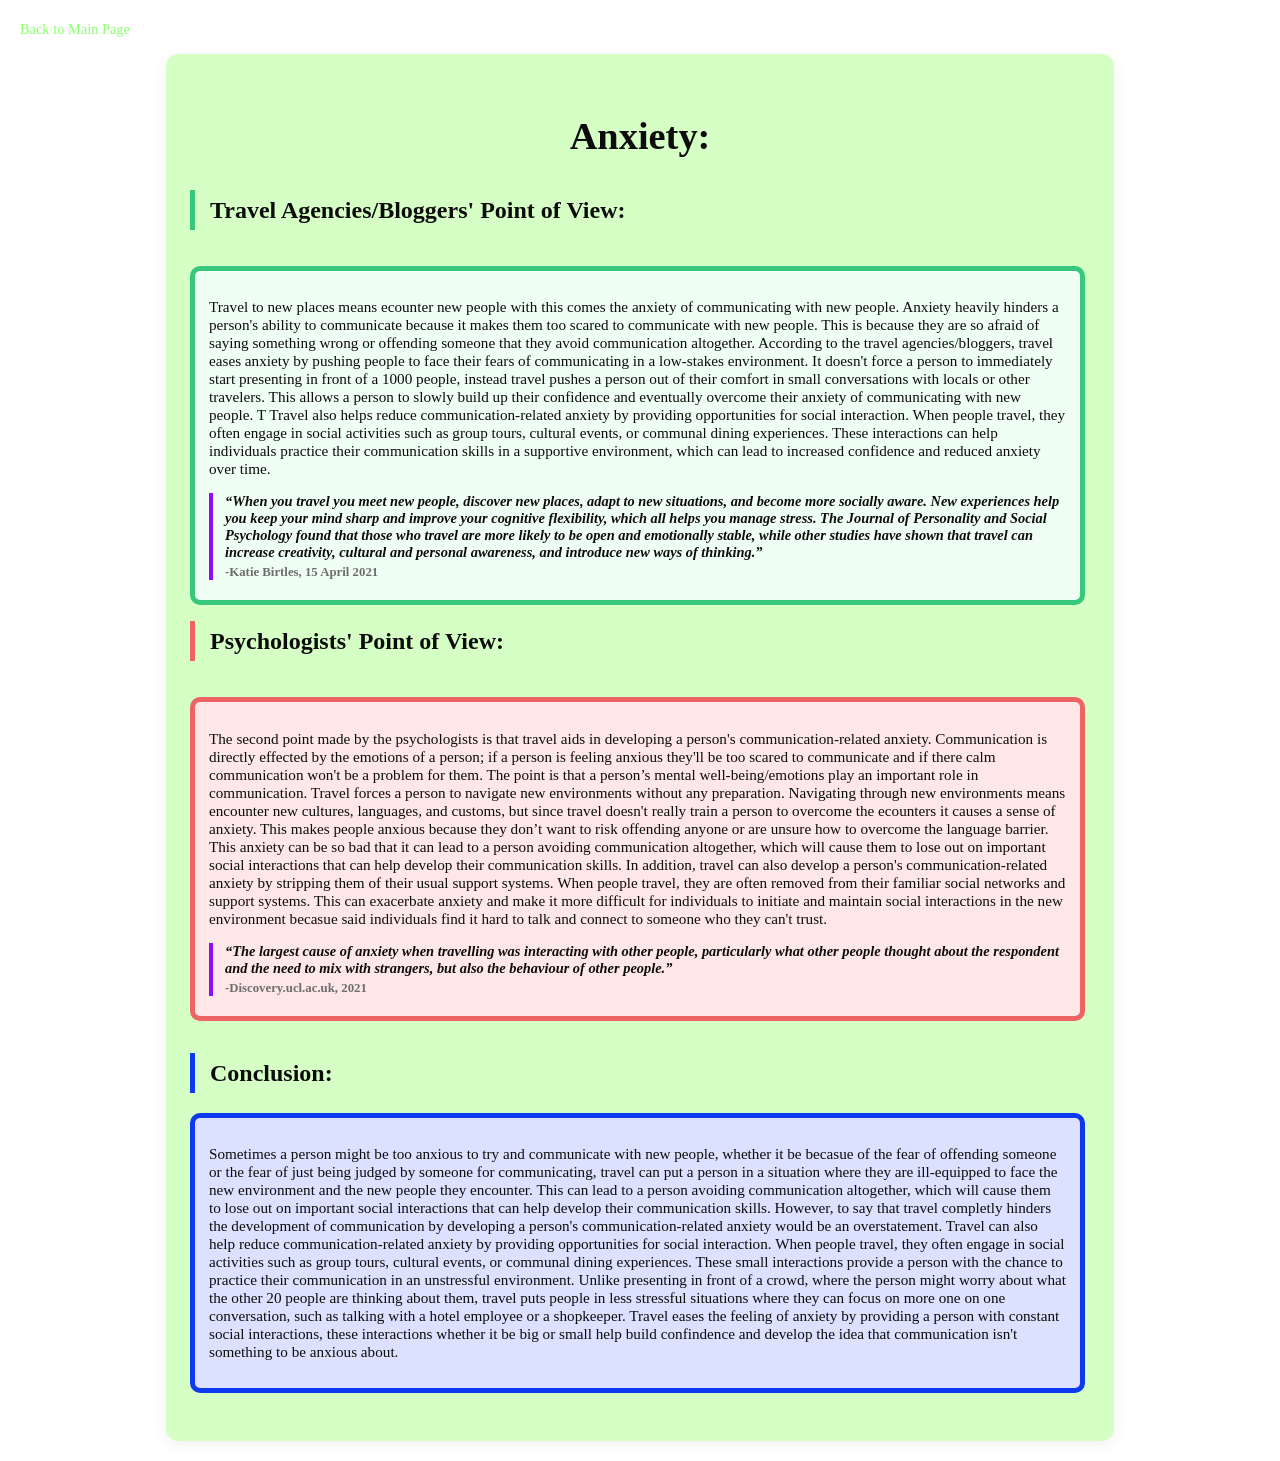
<file: Anxiety.html>
<!Doctype html>
<html lang="en">
<head>
  <meta charset="UTF-8">
  <title>Anxiety</title>
  <style>
    body {
      font-family: times 'Times New Roman', Times, sans-serif;
      margin: 0;
      padding: 20px;
      background: url("https://i.redd.it/colors-for-windows-11-wallpaper-v2-v0-b6ivcoeqe2l81.png?width=3840&format=png&auto=webp&s=4568627660a4cab53b14610ef7d70565ff1e0b2b") center/cover fixed;
    }

    .background {
      position: fixed;
      top: 0;
      left: 0;
      width: 100%;
      height: 100%;
      background: url("https://i.redd.it/colors-for-windows-11-wallpaper-v2-v0-b6ivcoeqe2l81.png?width=3840&format=png&auto=webp&s=4568627660a4cab53b14610ef7d70565ff1e0b2b") center/cover fixed;
      filter: blur(8px);
      z-index: -1;
    }

     .content {
      position: relative;
      z-index: 1;
    }

    .page {
      max-width: 900px;
      margin: 0 auto;
      background: #d4ffc4;
      padding: 24px;
      border-radius: 12px;
      box-shadow: 0 4px 16px rgba(0,0,0,0.06);
      opacity: 0.95;
    }

    h1, h2 {
      margin-top: 0;
    }

    .pill-row {
      display: flex;
      flex-wrap: wrap;
      gap: 8px;
      margin-bottom: 20px;
    }

    .pill {
      padding: 4px 10px;
      border-radius: 999px;
      background: #f0f0f0;
      font-size: 0.85rem;
    }


.section-header, .section-header1, .section-header2 {
  display: flex;          /* Enables Flexbox */
  align-items: center;    /* Centers text vertically against the border */
  padding-left: 15px;     /* Space between border and text */
  margin-bottom: 20px;    /* Space below the header */
  height: 40px;           /* Manually set height to control exactly how long the border is */
}

/* This is the secret: remove the default browser margin from the H2 */
.section-header h2, 
.section-header1 h2, 
.section-header2 h2 {
  margin: 0; 
  line-height: 1;        /* Keeps the text height tight */
  font-size: 1.5rem;
  font-family: 'Times New Roman', Times, sans-serif;     /* Adjust as needed */
}

.section-header1 {
  border-left: 5px solid #2ec675;
}
.section-header2 {
  border-left: 5px solid #ee5b5b;
}
.section-header {
  border-left: 5px solid #0130ef;
}

   /* Container Setup */
.two-col {
  display: grid;
  /* Creates columns that wrap automatically if they get smaller than 300px */
  grid-template-rows: repeat(auto-fit, minmax(15px, 10fr));
  gap: 1rem;
  max-width: 1000px;
  margin: 2rem auto;
  font-family: sans-serif;
}


  .tag {
    display: inline-block;
    padding: 2px 8px;
    font-size: 0.75rem;
    border-radius: 999px;
    background: #e3f2fd;
    color: #1565c0;
    margin-top: 6px;
  }


    @media (max-width: 700px) {
      .two-col {
        grid-template-rows: 1fr;
      }
    }

.card1 {
    border-radius: 10px;
    padding: 12px 14px;
    background:#f0fff4;
    border: 5px solid #2ec675;
    font-size: 0.95rem;
    width: 895px; /* Keep this at 100% to fill the grid column */
    box-sizing: border-box; /* Crucial: keeps the border/padding inside the box */
    align-items: center;
    font-family: 'Times New Roman', Times, sans-serif;
  }

.card2 {
    border-radius: 10px;
    padding: 12px 14px;
    background: #ffe6e6;
    border: 5px solid #ee5b5b;
    font-size: 0.95rem;
    width: 895px; /* Keep this at 100% to fill the grid column */
    box-sizing: border-box; /* Crucial: keeps the border/padding inside the box */
    align-items: center;
    font-family: 'Times New Roman', Times, sans-serif;
  }

  .card1 h3 {
    margin-top: 0;
    font-size: 1rem;
  }

    .card2 h3 {
      margin-top: 0;
      font-size: 1rem;
    }

.page_header {
  text-align: center;
  margin-bottom: 2rem;
  font-size:larger;
}

.back-link {
  display: inline-block;
  margin-bottom: 16px;
  font-size: 0.9rem;
  text-decoration: none;
  color:  #8dff71;
}

.section{
  border-radius: 10px;
  padding: 12px 14px;
  background:#dae0ff;
  border: 5px solid #0130ef;
  font-size: 0.95rem;
  width: 895px; /* Keep this at 100% to fill the grid column */
  box-sizing: border-box; /* Crucial: keeps the border/padding inside the box */
  align-items: center;
  margin-bottom: 24px;
  font-family: 'Times New Roman', Times, sans-serif;
}

.quote {
  border-left: 4px solid #8c00ff;
  padding-left: 12px;
  margin: 8px 0;
  font-style: italic;
  font-size: 0.9rem;
  font-family: 'Times New Roman', Times, sans-serif;
}

.quote span {
  display: block;
  margin-top: 4px;
  font-size: 0.8rem;
  color: #666;
  font-style: normal;
  font-family: 'Times New Roman', Times, sans-serif;
}

</style>
</head>
<body>
<a href="index.html" class="back-link">Back to Main Page</a>

<div class="content">
  <main class="page">
  <br>  
  <br>
    <div class="page_header">
      <h1>Anxiety:</h1>
    </div>
    <div class="two-col">
        <div class="section-header1">
          <h2>Travel Agencies/Bloggers' Point of View:</h2>
        </div>
        <article class="card1">
            <p>
              Travel to new places means ecounter new people with this comes the anxiety of communicating with new people. Anxiety heavily hinders a person's ability to communicate because it makes them too scared to communicate with new people. This is because they
              are so afraid of saying something wrong or offending someone that they avoid communication altogether. According to the travel agencies/bloggers, travel eases anxiety by pushing people to face their fears of communicating in a low-stakes environment. It doesn't force a person to immediately start presenting
              in front of a 1000 people, instead travel pushes a person out of their comfort in small conversations with locals or other travelers. This allows a person to slowly build up their confidence and eventually overcome their anxiety of communicating with new people. T
              Travel also helps reduce communication-related anxiety by providing opportunities for social interaction. When people travel, they often engage in social activities such as group tours, cultural events, or communal dining experiences. 
              These interactions can help individuals practice their communication skills in a supportive environment, which can lead to increased confidence and reduced anxiety over time.
            </p>
            <div class="quote">
              <strong>
               “When you travel you meet new people, discover new places, adapt to new situations, and become more socially aware. New experiences help you keep your mind sharp and improve your cognitive flexibility, which all helps you manage stress.
                The Journal of Personality and Social Psychology found that those who travel are more likely to be open and emotionally stable, while other studies have shown that travel can increase creativity, cultural and personal awareness, and
                introduce new ways of thinking.”
            <span>-Katie Birtles, 15 April 2021</span>
              </strong>
            </div>
            </article>

        <div class="section-header2">
          <h2>Psychologists' Point of View:</h2>
        </div>
        <article class="card2">
            <p>
              The second point made by the psychologists is that travel aids in developing a person's communication-related anxiety. Communication is directly effected by the emotions of a person; if a person is feeling anxious they'll be too scared to communicate and if there calm communication won't be a problem for them. 
              The point is that a person’s mental well-being/emotions play an important role in communication. Travel forces a person to navigate new environments without any preparation. Navigating through new environments means encounter new cultures, languages, and customs, but since travel doesn't really train a person
              to overcome the ecounters it causes a sense of anxiety. This makes people anxious because they don’t want to risk offending anyone or are unsure how to overcome the language barrier. This anxiety can be so bad that it can lead to a person avoiding communication altogether, which will cause them to lose out on
              important social interactions that can help develop their communication skills. In addition, travel can also develop a person's communication-related anxiety by stripping them of their usual support systems. When people travel, they are often removed from their familiar social networks and support systems. 
              This can exacerbate anxiety and make it more difficult for individuals to initiate and maintain social interactions in the new environment becasue said individuals find it hard to talk and connect to someone who they can't trust.
            </p>   
            <div class="quote">
              <strong>
                “The largest cause of anxiety when travelling was interacting with other people, particularly what other people thought about the respondent and the need to mix with strangers,
                but also the behaviour of other people.” 
                <span>-Discovery.ucl.ac.uk, 2021</span>
              </strong>
            </div>
            </article>
      </section>
    </div>
     
        <div class="section-header">
          <h2>Conclusion:</h2>
        </div>
    <section class="section">  
        <p>
          Sometimes a person might be too anxious to try and communicate with new people, whether it be becasue of the fear of offending someone or the fear of just being judged by someone for communicating, travel
          can put a person in a situation where they are ill-equipped to face the new environment and the new people they encounter. This can lead to a person avoiding communication altogether, which will cause them
          to lose out on important social interactions that can help develop their communication skills. However, to say that travel completly hinders the development of communication by developing a person's communication-related anxiety would be an overstatement.
          Travel can also help reduce communication-related anxiety by providing opportunities for social interaction. When people travel, they often engage in social activities such as group tours, cultural events, or communal dining experiences. These small interactions
          provide a person with the chance to practice their communication in an unstressful environment. Unlike presenting in front of a crowd, where the person might worry about what the other 20 people are thinking about them, travel puts people in less stressful situations where they 
          can focus on more one on one conversation, such as talking with a hotel employee or a shopkeeper. Travel eases the feeling of anxiety by providing a person with constant social interactions, these interactions whether it be 
          big or small help build confindence and develop the idea that communication isn't something to be anxious about. 
        </p>
    </section>
  </main>
</div>
</body>
</html>
</file>
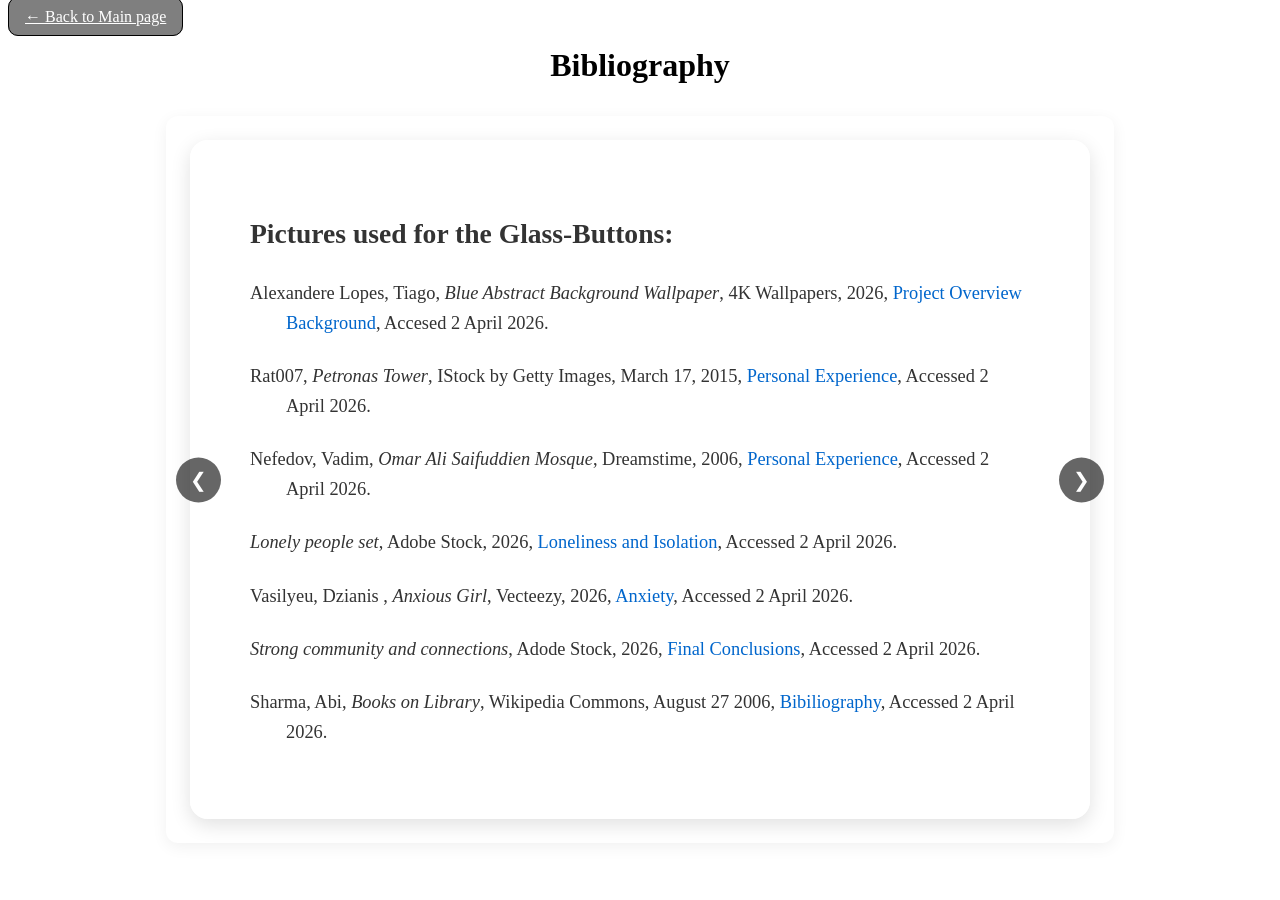
<file: B.html>
<!Doctype html>
<html>
<head>
  <style>
    .citations-container {
      max-width: 800px;
      margin: 2rem auto;
      font-family: "Times New Roman", times, sans-serif; /* Serif fonts are traditional for citations */
      line-height: 1.6;
      color: #333;
    }
    
    .citation-list {
      list-style: none;
      padding: 0;
    }
    
    .citation-list li {
      margin-bottom: 1.5rem;
      /* The Magic Trick: */
      padding-left: 36px; 
      text-indent: -36px; 
    }
    
    .citation-list a {
      color: #0066cc;
      text-decoration: none;
      word-wrap: break-word; /* Prevents long URLs from breaking layout */
    }
    
    .citation-list a:hover {
      text-decoration: underline;
    }
    
    .page {
      position: relative; /* Add this line */
      max-width: 900px;
      margin: 0 auto;
      background: white;
      padding: 24px;
      border-radius: 12px;
      box-shadow: 0 4px 16px rgba(0,0,0,0.06);
    }
    
    .page_header {
      text-align: center;
      margin-bottom: 2rem;
    }
    
    .idea-carousel {
      position: relative;
      max-width: 900px;   /* was 700px */
      margin: 0 auto;
    }
    
    .slide {
      display: none;
      background: rgba(255,255,255,0.75);
      backdrop-filter: blur(10px);
      border-radius: 18px;
      position: relative;
      z-index:1;
      pointer-events: auto;
      /* SIZE INCREASE */
      padding: 40px 60px;          /* bigger padding */
      min-height: 250px;      /* makes the box taller */
      font-size: 1.15rem;     /* larger text */
      line-height: 1.6;
    
      box-shadow: 0 6px 20px rgba(0,0,0,0.12);
    }
    
    .slide.active {
      display: block;
    }
    
    .slide h3 {
      margin-bottom: 10px;
      color: #4a6ee0;
    }
    
    /* Center the buttons vertically relative to the .page container */
    /* Update your existing .carousel-btn class */
    .carousel-btn {
      position: absolute;
      top: 50%;
      transform: translateY(-50%);
      background: rgba(0, 0, 0, 0.6);
      color: white;
      border: none;
      width: 45px; /* Slightly larger for easier clicking */
      height: 45px;
      border-radius: 50%;
      cursor: pointer;
      font-size: 20px;
      display: flex;
      align-items: center;
      justify-content: center;
      transition: background 0.3s ease;
      
      /* CRITICAL FIXES */
      z-index: 100;         /* Bump this up significantly */
      pointer-events: auto; /* Force clickability */
    }
    
    .carousel-btn:hover {
      background: rgba(0, 0, 0, 0.8);
    }
    
    /* Position them slightly inside the edges of the white .page box */
    .prev { left: 10px; }
    .next { right: 10px; }
    
    .go-back {
      padding: 10px 16px;
      margin-bottom: 20px;
      font-size: 16px;
      backdrop-filter: blur(6px);
      background: rgba(0, 0, 0, 0.5);
      color: white;
      border: 1px solid black;
      border-radius: 10px;
      cursor: pointer;
    }
    
    .go-back:hover {
      background: rgba(0, 0, 0, 0.15); /* stays readable */
      color: white;
    }
    
    .background {
      position: fixed;
      top: 0;
      left: 0;
      width: 100%;
      height: 100%;
      z-index: -1;
    }
  </style>
</head>
  
  <body>
    <a href="index.html" class="go-back">← Back to Main page</a>
    
    <div class="page_header">
        <h1>Bibliography</h1>
    </div>
    
      <div class="page">
        <div class = "slide active">
          <section class="citations-container">
            <h2>Pictures used for the Glass-Buttons:</h2>
              <ol class="citation-list" type="1">
                <li>
                  Alexandere Lopes, Tiago, <em>Blue Abstract Background Wallpaper</em>, 4K Wallpapers, 2026,  <a href="https://4kwallpapers.com/abstract/blue-background-abstract-background-windows-11-8846.html">Project Overview Background</a>, Accesed 2 April 2026.
                </li>
                <li>
                  Rat007, <em>Petronas Tower</em>, IStock by Getty Images, March 17, 2015, <a href="https://www.istockphoto.com/photos/petronas-tower">Personal Experience</a>, Accessed 2 April 2026.
                </li>
                <li>
                  Nefedov, Vadim, <em>Omar Ali Saifuddien Mosque</em>, Dreamstime, 2006, <a href="https://www.dreamstime.com/city-central-garden-omar-ali-saifuddien-mosque-golden-domes-minarets-downtown-background-bandar-seri-begawan-image354012385">Personal Experience</a>, Accessed 2 April 2026.
                </li>
                <li>
                  <em>Lonely people set</em>, Adobe Stock, 2026, <a href="https://stock.adobe.com/images/lonely-people-set-sad-or-upset-man-and-woman-feel-lonely-in-crowd-characters-with-psychological-problems-suffer-from-lack-of-friends-and-communication-cartoon-flat-vector-illustration-collection/529330549">
                    Loneliness and Isolation</a>, Accessed 2 April 2026.
                </li>
                <li>
                 Vasilyeu,  Dzianis , <em>Anxious Girl</em>, Vecteezy, 2026, <a href ="https://www.vecteezy.com/vector-art/[base64]">
                  Anxiety</a>, Accessed 2 April 2026.
                </li>
                <li>
                  <em>Strong community and connections</em>, Adode Stock, 2026, <a href="https://stock.adobe.com/images/strong-community-and-connection-between-races-and-genders-tiny-person-concept-cooperation-and-strong-union-as-partnership-and-solidarity-symbol-vector-illustration-infinity-love-care-and-support/436086309">
                    Final Conclusions</a>, Accessed 2 April 2026.
                </li>
                <li>
                  Sharma, Abi, <em>Books on Library</em>, Wikipedia Commons, August 27 2006, <a href="https://commons.wikimedia.org/wiki/File:Books_HD_(8314929977).jpg">
                  Bibiliography</a>, Accessed 2 April 2026.  
                </li>
              </ol>
          </section>
        </div>
    
    
        <div class = "slide">
          <section class="citations-container">
            <h2>Pictures used for the Backgrounds:</h2>
              <ul class="citation-list">
                <li>
                  Alexandere Lopes, Tiago, <em>Blue Abstract Background Wallpaper</em>, 4K Wallpapers, 2026, 
                  <a href="https://4kwallpapers.com/abstract/blue-background-abstract-background-windows-11-8846.html">Blue Abstract Background Wallpaper</a>,Accesed 2 April 2026.
                </li>
                <li>
                  <em>Greece, the islands and Italy</em>, Westcoast Connection, 2026, <a href="https://www.westcoastconnection.com/programs/travel/global-adventures/greece-islands-italy-25-days/">Personal Experience</a>, Accessed 2 April 2026.
                </li>
                <li>
                  Alexandere Lopes, Tiago, <em>Purple Windows Wallpaper</em>, 4K Wallpapers, 2026, <a href="https://4kwallpapers.com/abstract/windows-11-stock-purple-abstract-black-background-amoled-9056.html">Anxiety</a>, Accesed 2 April 2026.
                </li>
                <li>
                  <em>Purple Windows Wallpaper</em>, 4K Wallpapers, 2026, <a href="https://4kwallpapers.com/abstract/windows-11-stock-purple-abstract-black-background-amoled-9056.html">Lonliness and Isolation</a>, Accesed 2 April 2026.
                </li>
                <li>
                  <em>Purple Windows Wallpaper</em>, 4K Wallpapers, 2026, <a href="https://www.reddit.com/media?solution=ce24d4dac9d8e370ce24d4dac9d8e370&js_challenge=1&token=bbbe4bf1c9a2b5160829c4be34da586124ca8fd5a13f018c754171129043995a&url=https%3A%2F%2Fi.redd.it%2Fcolors-for-windows-11-wallpaper-v2-v0-b6ivcoeqe2l81.png%3Fwidth%3D3840%26format%3Dpng%26auto%3Dwebp%26s%3D4568627660a4cab53b14610ef7d70565ff1e0b2b">Anxiety</a>, Accesed 2 April 2026.
                </li>
                <li>
                  Xionidis, John, <em>Orange Windows Wallpaper</em>, 4K Wallpapers, 2026, <a href="https://4kwallpapers.com/abstract/windows-11-stock-orange-abstract-dark-background-8960.html">Final Conclusions</a>, Accesed 2 April 2026.
                </li>
              </ul>
          </section>
        </div>
      
        <div class = "slide">
          <section class="citations-container">
            <h2>Sources:</h2>
              <ul class="citation-list">
                <li>
                Dhow Khasab Tours, <em>How Travelling Improves Communication Skills</em>, 01 February, 2024, <a href ="https://dhowkhasabtours.com/how-travelling-improves-communication-skills/">https://dhowkhasabtours.com/how-travelling-improves-communication-skills/</a>, Dhow Khasab Tours , Accessed 2 April 2026.
                </li>
                <li>
                  Serrano-Sanchez, Juan, et al. International Journal of Intercultural Relations, <em>Thrilling travel or lonesome long haul? Loneliness and acculturation behavior of adolescents studying abroad</em>, ELSEVIER, July 2021, 
                  <a href = "https://www.sciencedirect.com/science/article/pii/S0147176721000511?ref=pdf_download&fr=RR-2&rr=9cfac3bfeb5d3584">https://www.sciencedirect.com/science/article/pii/S0147176721000511?ref=pdf_download&fr=RR-2&rr=9cfac3bfeb5d3584</a>, Accessed 2 April 2026.
                </li>
                <li>
                  Thrive Center for Health, <em>What is Relocation Depression?</em>, Thrive: Flourish without restrictions, March 15, 2024, <a href= "https://thriveketamine.com/what-is-relocation-depression/">https://thriveketamine.com/what-is-relocation-depression/</a>, Accessed 2 April 2026.
                </li>
                <li>
                  Birtles, Katie, The Real Word, <em>7 ways travel is scientifically proven to reduce stress</em>, 15 April, 2021, <a href="https://www.trafalgar.com/real-word/scientifically-proven-travel-reduces-stress/">https://www.trafalgar.com/real-word/scientifically-proven-travel-reduces-stress/</a>, Accesses 2 April 2026.
                </li>
                <li>
                  Trabantos, <em> Nizwa Fortress Oman</em>, IStock by Getty Images, April 08, 2019, <a href="https://media.istockphoto.com/id/1140979050/photo/nizwa-fortress-in-oman.jpg?s=612x612&w=0&k=20&c=FJnT8PzUqwPqIPYcAE2GAqcBsUeLtDYDxTvDYocTvJk=">Image of Oman</a>, Accessed by April 2 2026.
                </li>
              </ul>
          </section>
        </div>
        
      <button class="carousel-btn prev" onclick="changeSlide(-1)">❮</button>
      <button class="carousel-btn next" onclick="changeSlide(1)">❯</button>
    
      <script>
      // Ensure the script runs after the HTML is fully parsed
      document.addEventListener('DOMContentLoaded', () => {
        let slideIndex = 0;
        const slides = document.querySelectorAll('.slide');
    
        // Make the function global so the onclick attribute can find it
        window.changeSlide = function(direction) {
          if (slides.length === 0) return;
    
          // Remove active class from current slide
          slides[slideIndex].classList.remove('active');
    
          // Calculate new index
          slideIndex = (slideIndex + direction + slides.length) % slides.length;
    
          // Add active class to new slide
          slides[slideIndex].classList.add('active');
          };
        });
      </script>
    </div>
  </body>
</html>
</file>
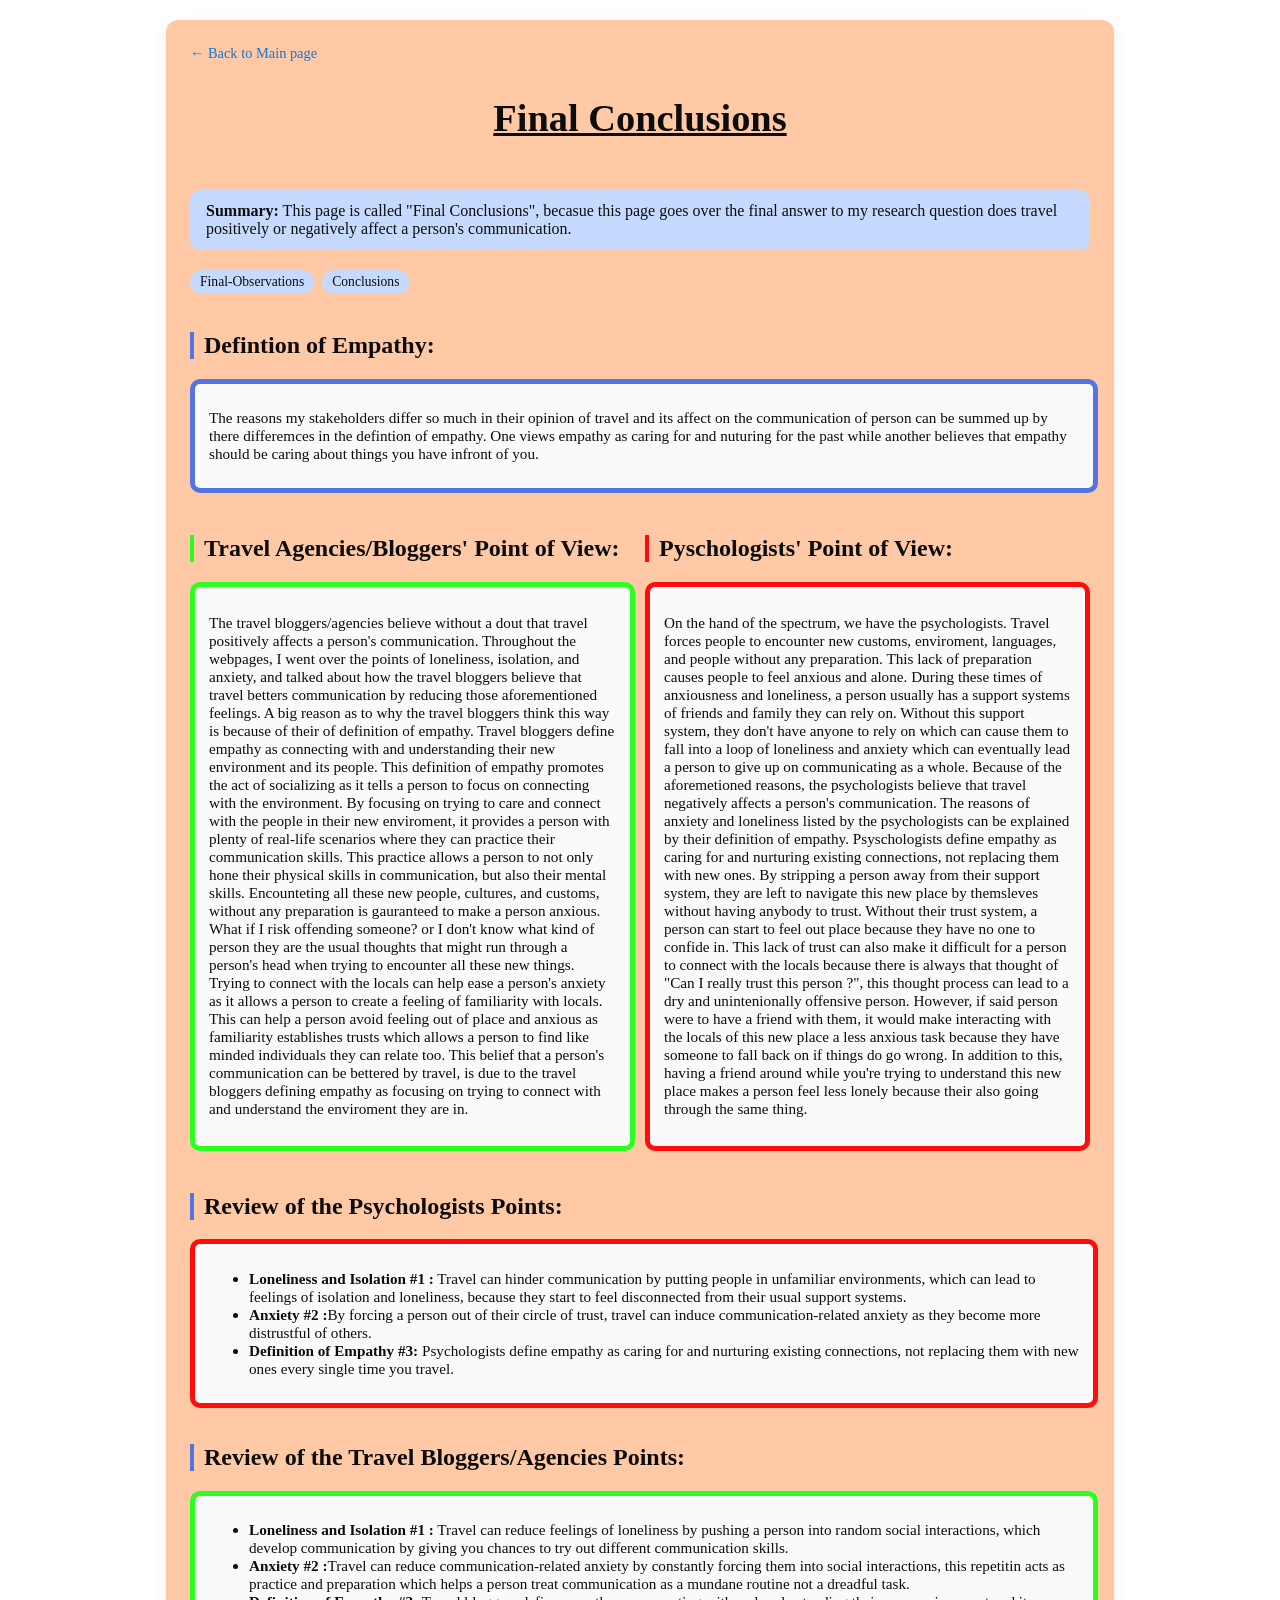
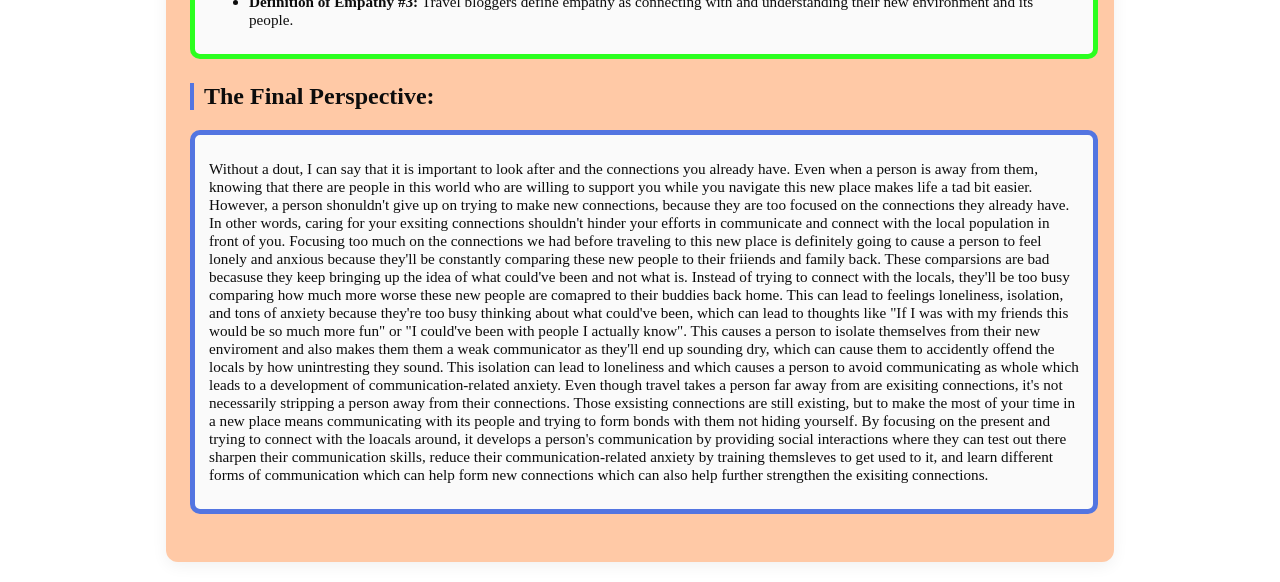
<file: DOE.html>
<!Doctype html>
<html lang="en">
<head>
  <meta charset="UTF-8">
  <title>Final Conclusions</title>
  <style>
   body {
  font-family: 'Times New Roman', Times, sans-serif;
  margin: 0;
  padding: 20px;
  /* Apply background to the body directly or use your div */
  background: url("https://4kwallpapers.com/images/wallpapers/windows-11-stock-orange-abstract-dark-background-3840x2400-8960.png") no-repeat center center fixed;
  background-size: cover; /* 'cover' usually looks better for full-page backgrounds than 'contain' */
}

 .background {
  position: fixed;
  top: 0;
  left: 0;
  width: 100%;
  height: 100%;
  background: url("https://4kwallpapers.com/images/wallpapers/windows-11-stock-orange-abstract-dark-background-3840x2400-8960.png") center/cover no-repeat;
  filter: blur(8px);
  z-index: -1;
}

.content {
  position: relative;
  z-index: 1;
}

.page {
  max-width: 900px;
  margin: 0 auto;
  background: rgb(255, 199, 162);
  opacity: 0.95;
  padding: 24px;
  border-radius: 12px;
  box-shadow: 0 4px 16px rgba(0,0,0,0.06);
}

h1, h2 {
  margin-top: 0;
}

.summary {
  background: #c4d9ff;
  border-radius: 10px;
  padding: 12px 16px;
  margin-bottom: 20px;
}

    .pill-row {
      display: flex;
      flex-wrap: wrap;
      gap: 8px;
      margin-bottom: 20px;
    }

.pill {
  padding: 4px 10px;
  border-radius: 999px;
  background: #f0f0f0;
  font-size: 0.85rem;
  background: #c4d9ff;
}

.section {
  margin-bottom: 24px;
}

.section-header {
  border-left: 4px solid #4a6ee0;
  padding-left: 10px;
  margin-bottom: 12px;
}

.section-header1 {
  border-left: 4px solid #20ff14;
  padding-left: 10px;
  margin-bottom: 12px;
}

.section-header2 {
  border-left: 4px solid #ff0000;
  padding-left: 10px;
  margin-bottom: 12px;
}


.two-col {
  display: grid;
  grid-template-columns: 1fr 1fr;
  gap: 10px;
  align-items: stretch; /* Ensures cards are the same height */
}

    /* Card 1 Fix */
.card1, .card2 {
  border-radius: 10px;
  padding: 12px 14px;
  background: #fafafa;
  font-size: 0.95rem;
  width: 100%; /* Keep this at 100% to fill the grid column */
  box-sizing: border-box; /* Crucial: keeps the border/padding inside the box */
  align-items: center;
}

.card1{
border: 5px solid #20ff14;
}

.card2{
border: 5px solid #ff0000;
}

.card1 h3 {
  margin-top: 0;
  font-size: 1rem;
}

.card2 h3 {
  margin-top: 0;
font-size: 1rem;
}

.card4 {
  border-radius: 10px;
  padding: 10px 14px;
  background: #fafafa;
  border: 5px solid #4a6ee0;
  font-size: 0.95rem;
  width: 870px;
}

.card5 {
  border-radius: 10px;
  padding: 10px 14px;
  background: #fafafa;
  border: 5px solid #ff0000;
  font-size: 0.95rem;
  width: 870px;
}

.card6 {
  border-radius: 10px;
  padding: 10px 14px;
  background: #fafafa;
  border: 5px solid #20ff14;
  font-size: 0.95rem;
  width: 870px;
}

.card4 h2 {
  margin-top: 0;
  font-size: 1rem;
}


.tag {
  display: inline-block;
  padding: 2px 8px;
  font-size: 0.75rem;
  border-radius: 999px;
  background: #e3f2fd;
  color: #1b34ef;
  margin-top: 6px;
}

.back-link {
  display: inline-block;
  margin-bottom: 16px;
  font-size: 0.9rem;
  text-decoration: none;
  color: #0b6ed0;
}

@media (max-width: 700px) {
  .two-col {
    grid-template-columns: 1fr;
    }
}

.tooltip {
   position: relative;
   display: inline-block;
   cursor: pointer;
}

.tooltip .tooltip-img {
  visibility: hidden;
  opacity: 0;
  width: 250px;
  position: absolute;
  top: -10px;
  left: 120%;
  border-radius: 8px;
  transition: opacity 0.3s;
  z-index: 20;
}

.tooltip:hover .tooltip-img {
  visibility: visible;
  opacity: 1;
}


.tool {
  position: relative;
  display: inline-block;
  cursor: pointer;
}

.tool .tool-img {
  visibility: hidden;
  opacity: 0;
  width: 250px;
  position: absolute;
  top: -10px;
  left: 120%;
  border-radius: 8px;
  transition: opacity 0.3s;
  z-index: 20;
}

.tool:hover .tool-img {
  visibility: visible;
  opacity: 1;
}

.page_header {
  text-align: center;
  margin-bottom: 2rem;
  font-size: larger;
  text-decoration: underline;
}

  </style>
</head>
<body>
    <div class="content">
      <main class="page">
        <a href="index.html" class="back-link">← Back to Main page</a>
        <br>
        <br>
        <div class="page_header">
          <h1>Final Conclusions</h1>
        </div>
        <br>
        <div class="summary">
          <strong>Summary:</strong> This page is called "Final Conclusions", becasue this page goes over the final answer to my research question does travel positively or negatively affect 
          a person's communication.
        </div>
        <div class="pill-row">
          <span class="pill">Final-Observations</span>
          <span class="pill">Conclusions</span>
        </div>
        <br>

        <!-- Methods section -->
        <section class="section">
          <div class="section-header">
            <h2>Defintion of Empathy:</h2>
          </div>
          <article class="card4">
          <p>
            The reasons my stakeholders differ so much in their opinion of travel and its affect on the communication of person can be summed up by there differemces in the defintion of empathy. One views empathy as 
            caring for and nuturing for the past while another believes that empathy should be caring about things you have infront of you.
          </p>
          </article>
        </section>
        <br>

        <!-- Themes/findings -->
        <section class="section">
          <div class="two-col">
            <div>
              <div class="section-header1">
                <h2>Travel Agencies/Bloggers' Point of View:</h2>
              </div>
              <article class="card1">
                <p>
                  The travel bloggers/agencies believe without a dout that travel positively affects a person's communication. Throughout the webpages, I went over the points of loneliness, isolation, and anxiety,
                  and talked about how the travel bloggers believe that travel betters communication by reducing those aforementioned feelings. A big reason as to why the travel bloggers think this way is because of their
                  of definition of empathy. Travel bloggers define empathy as connecting with and understanding their new environment and its people. This definition of empathy promotes the 
                  act of socializing as it tells a person to focus on connecting with the environment. By focusing on trying to care and connect with the people in their new enviroment, it provides a person
                  with plenty of real-life scenarios where they can practice their communication skills. This practice allows a person to not only hone their physical skills in communication, but also their mental skills. Encounteting
                  all these new people, cultures, and customs, without any preparation is gauranteed to make a person anxious. What if I risk offending someone? or I don't know what kind of person they are the usual thoughts that might 
                  run through a person's head when trying to encounter all these new things. Trying to connect with the locals can help ease a person's anxiety as it allows a person to create a feeling of familiarity with locals. This can help 
                  a person avoid feeling out of place and anxious as familiarity establishes trusts which allows a person to find like minded individuals they can relate too. This belief that a person's communication can be bettered by travel, 
                  is due to the travel bloggers defining empathy as focusing on trying to connect with and understand the enviroment they are in.  
                </p>
              </article>
            </div>

            <div>
              <div class="section-header2">
                <h2>Pyschologists' Point of View:</h2>
              </div>
              <article class="card2">
                <p>
                  On the hand of the spectrum, we have the psychologists. Travel forces people to encounter new customs, enviroment, languages, and people without any preparation. This lack of preparation causes
                  people to feel anxious and alone. During these times of anxiousness and loneliness, a person usually has a support systems of friends and family they can rely on. Without this support system, they don't have anyone to rely
                  on which can cause them to fall into a loop of loneliness and anxiety which can eventually lead a person to give up on communicating as a whole. Because of the aforemetioned reasons, the psychologists believe that travel negatively
                  affects a person's communication. The reasons of anxiety and loneliness listed by the psychologists can be explained by their definition of empathy. Psyschologists define empathy as caring for and nurturing existing connections, not replacing them with new ones. By stripping a person
                  away from their support system, they are left to navigate this new place by themsleves without having anybody to trust. Without their trust system, a person can start to feel out place because they have no one to confide in. This lack of
                  trust can also make it difficult for a person to connect with the locals because there is always that thought of "Can I really trust this person ?", this thought process can lead to a dry and unintenionally offensive person. However, if said person were to
                  have a friend with them, it would make interacting with the locals of this new place a less anxious task because they have someone to fall back on if things do go wrong. In addition to this, having a friend around while you're trying to
                  understand this new place makes a person feel less lonely because their also going through the same thing.
                </p>
              </article>
            </div>
          </div>
          <br>
        </section>

        <!-- Evidence section -->
        <section class="section">
          <div class="section-header">
            <h2>Review of the Psychologists Points:</h2>
          </div>
          <article class="card5">
          <ul>
            <li><strong>Loneliness and Isolation #1 :</strong> Travel can hinder communication by putting people in unfamiliar environments, which can lead to feelings of isolation and loneliness, because they start to feel disconnected from their usual support systems.</li>
            <li><strong>Anxiety #2 :</strong>By forcing a person out of their circle of trust, travel can induce communication-related anxiety as they become more distrustful of others.</li>
            <li><strong>Definition of Empathy #3:</strong> Psychologists define empathy as caring for and nurturing existing connections, not replacing them with new ones every single time you travel.</li>
          </ul>
          </article>
          <br>
          <br>
          <div class="section-header">
            <h2>Review of the Travel Bloggers/Agencies Points:</h2>
          </div>

          <article class="card6">
            <ul>
              <li><strong>Loneliness and Isolation #1 :</strong> Travel can reduce feelings of loneliness by pushing a person into random social interactions, which develop communication by giving you chances to try out different communication skills.</li>
              <li><strong>Anxiety #2 :</strong>Travel can reduce communication-related anxiety by constantly forcing them into social interactions, this repetitin acts as practice and preparation which helps a person treat communication as a mundane routine not a dreadful task.</li>
              <li><strong>Definition of Empathy #3:</strong> Travel bloggers define empathy as connecting with and understanding their new environment and its people.</li>
            </ul>
          </article>
        </section>

        <!-- Conclusion -->
        <section class="section">
          <div class="section-header">
            <h2>The Final Perspective:</h2>
          </div>
          <article class="card4">
          <p>
           Without a dout, I can say that it is important to look after and the connections you already have. Even when a person is away from them, knowing that there are people in this world who are willing
           to support you while you navigate this new place makes life a tad bit easier. However, a person shonuldn't give up on trying to make new connections, because they are too focused on the connections they already have.
           In other words, caring for your exsiting connections shouldn't hinder your efforts in communicate and connect with the local population in front of you. Focusing too much on the connections we had before traveling to this new place
           is definitely going to cause a person to feel lonely and anxious because they'll be constantly comparing these new people to their friiends and family back. These comparsions are bad becasuse they keep bringing up the idea of what could've been
           and not what is. Instead of trying to connect with the locals, they'll be too busy comparing how much more worse these new people are comapred to their buddies back home. This can lead to feelings loneliness, isolation, and tons of anxiety because they're too
           busy thinking about what could've been, which can lead to thoughts like "If I was with my friends this would be so much more fun" or "I could've been with people I actually know". This causes a person to isolate themselves from their new enviroment and also makes them
           them a weak communicator as they'll end up sounding dry, which can cause them to accidently offend the locals by how unintresting they sound. This isolation can lead to loneliness and which causes a person to avoid communicating as whole which leads to a development of communication-related 
           anxiety. Even though travel takes a person far away from are exisiting connections, it's not necessarily stripping a person away from their connections. Those exsisting connections are still existing, but to make the most of your time in a new place means communicating with its people and trying to
           form bonds with them not hiding yourself. By focusing on the present and trying to connect with the loacals around, it develops a person's communication by providing social interactions where they can test out there sharpen their communication skills, reduce their communication-related anxiety by training
           themsleves to get used to it, and learn different forms of communication which can help form new connections which can also help further strengthen the exisiting connections. 
          </p>
          </article>
        </section>
      </main>
    </div>
</body>
</html>
</file>
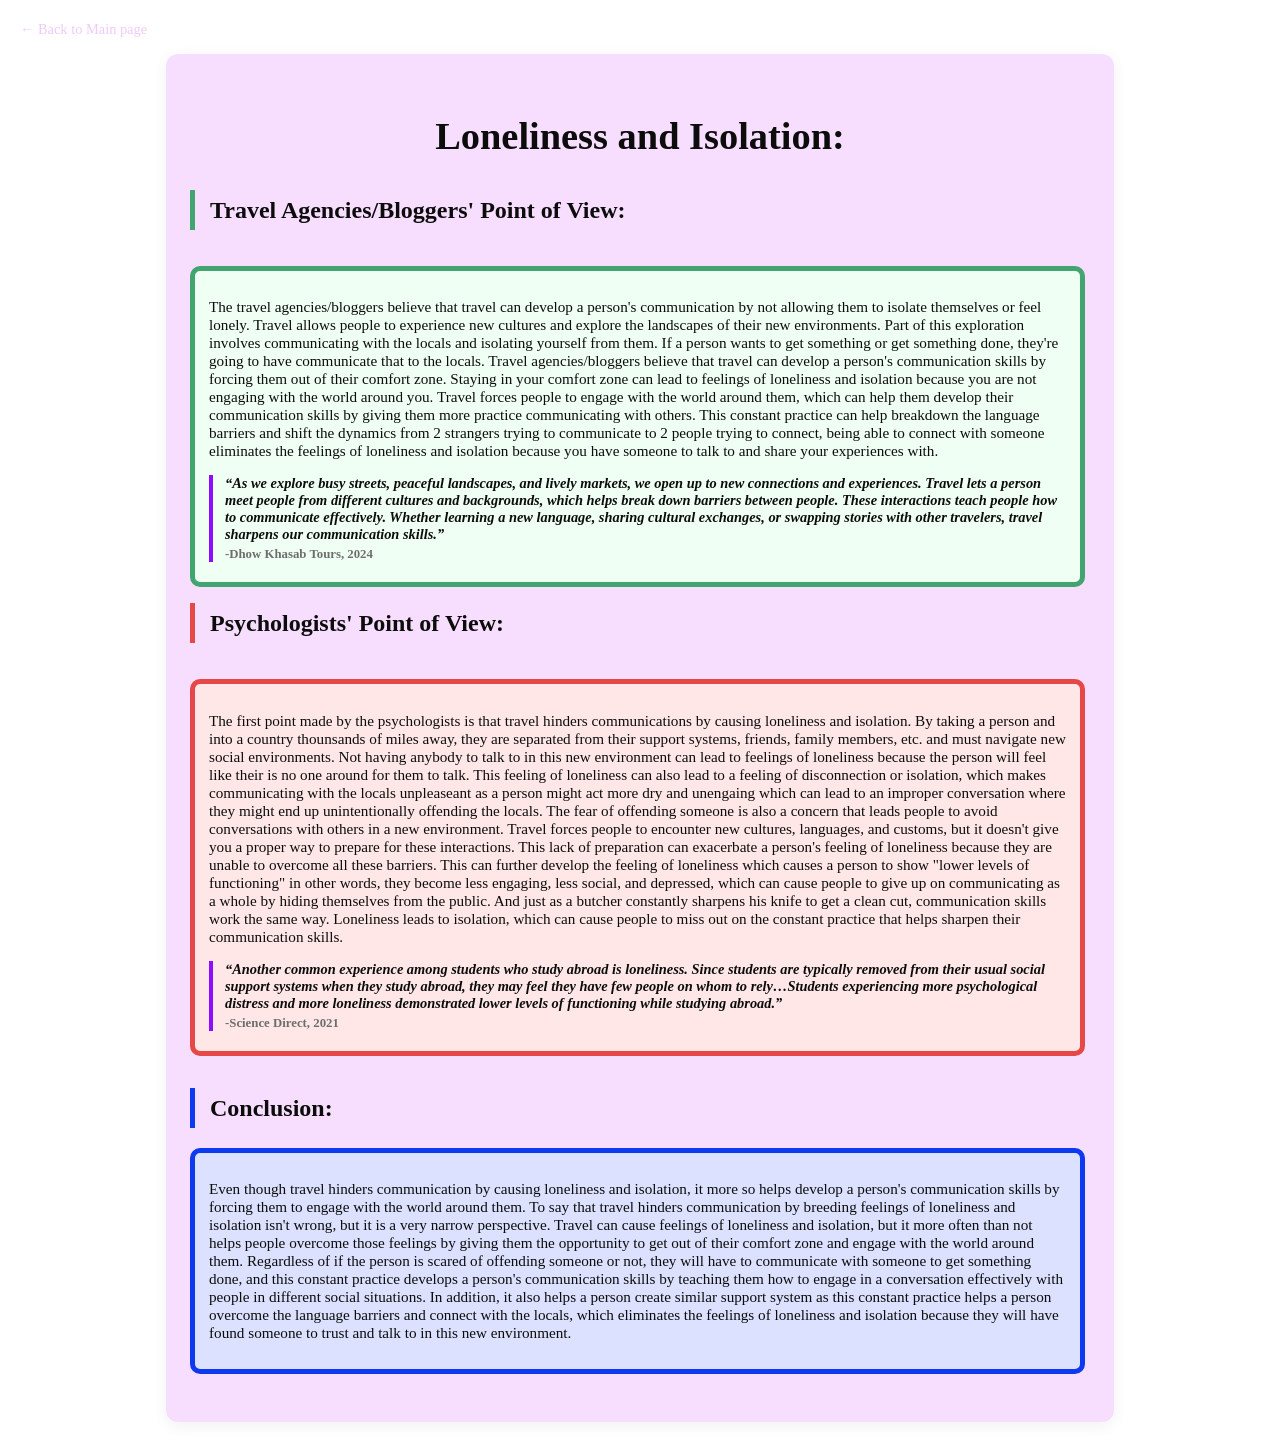
<file: LS.html>
<!Doctype html>
<html lang="en">
<head>
  <meta charset="UTF-8">
  <title>Loneliness and Isolation</title>
  <style>
    body {
      font-family: times 'Times New Roman', Times, sans-serif;
      margin: 0;
      padding: 20px;
      background: url("https://4kwallpapers.com/images/wallpapers/windows-11-stock-purple-abstract-black-background-amoled-3840x2160-9056.jpg") center/cover fixed;
    }

    .background {
      position: fixed;
      top: 0;
      left: 0;
      width: 100%;
      height: 100%;
      background: url("https://4kwallpapers.com/images/wallpapers/windows-11-stock-purple-abstract-black-background-amoled-3840x2160-9056.jpg") center/cover fixed;
      filter: blur(8px);
      z-index: -1;
    }

     .content {
      position: relative;
      z-index: 1;
    }

    .page {
      max-width: 900px;
      margin: 0 auto;
      background: #f7ddfe;
      padding: 24px;
      border-radius: 12px;
      box-shadow: 0 4px 16px rgba(0,0,0,0.06);
      opacity: 0.95;
    }

    h1, h2 {
      margin-top: 0;
    }

    .pill-row {
      display: flex;
      flex-wrap: wrap;
      gap: 8px;
      margin-bottom: 20px;
    }

    .pill {
      padding: 4px 10px;
      border-radius: 999px;
      background: #f0f0f0;
      font-size: 0.85rem;
    }


.section-header, .section-header1, .section-header2 {
  display: flex;          /* Enables Flexbox */
  align-items: center;    /* Centers text vertically against the border */
  padding-left: 15px;     /* Space between border and text */
  margin-bottom: 20px;    /* Space below the header */
  height: 40px;           /* Manually set height to control exactly how long the border is */
}

/* This is the secret: remove the default browser margin from the H2 */
.section-header h2, 
.section-header1 h2, 
.section-header2 h2 {
  margin: 0; 
  line-height: 1;        /* Keeps the text height tight */
  font-size: 1.5rem;
  font-family: 'Times New Roman', Times, sans-serif;     /* Adjust as needed */
}

.section-header1 {
  border-left: 5px solid #38a169;
}
.section-header2 {
  border-left: 5px solid #e53e3e;
}
.section-header {
  border-left: 5px solid #0130ef;
}

   /* Container Setup */
.two-col {
  display: grid;
  /* Creates columns that wrap automatically if they get smaller than 300px */
  grid-template-rows: repeat(auto-fit, minmax(15px, 10fr));
  gap: 1rem;
  max-width: 1000px;
  margin: 2rem auto;
  font-family: sans-serif;
}


  .tag {
    display: inline-block;
    padding: 2px 8px;
    font-size: 0.75rem;
    border-radius: 999px;
    background: #e3f2fd;
    color: #1565c0;
    margin-top: 6px;
  }


    @media (max-width: 700px) {
      .two-col {
        grid-template-rows: 1fr;
      }
    }

.card1 {
    border-radius: 10px;
    padding: 12px 14px;
    background:#f0fff4;
    border: 5px solid #38a169;
    font-size: 0.95rem;
    width: 895px; /* Keep this at 100% to fill the grid column */
    box-sizing: border-box; /* Crucial: keeps the border/padding inside the box */
    align-items: center;
    font-family: 'Times New Roman', Times, sans-serif;
  }

.card2 {
    border-radius: 10px;
    padding: 12px 14px;
    background: #ffe6e6;
    border: 5px solid #e53e3e;
    font-size: 0.95rem;
    width: 895px; /* Keep this at 100% to fill the grid column */
    box-sizing: border-box; /* Crucial: keeps the border/padding inside the box */
    align-items: center;
    font-family: 'Times New Roman', Times, sans-serif;
  }

  .card1 h3 {
    margin-top: 0;
    font-size: 1rem;
  }

    .card2 h3 {
      margin-top: 0;
      font-size: 1rem;
    }

.page_header {
  text-align: center;
  margin-bottom: 2rem;
  font-size:larger;
}

.back-link {
  display: inline-block;
  margin-bottom: 16px;
  font-size: 0.9rem;
  text-decoration: none;
  color:  #f0cafb;
}

.section{
  border-radius: 10px;
  padding: 12px 14px;
  background:#dae0ff;
  border: 5px solid #0130ef;
  font-size: 0.95rem;
  width: 895px; /* Keep this at 100% to fill the grid column */
  box-sizing: border-box; /* Crucial: keeps the border/padding inside the box */
  align-items: center;
  margin-bottom: 24px;
  font-family: 'Times New Roman', Times, sans-serif;
}

.quote {
  border-left: 4px solid #8c00ff;
  padding-left: 12px;
  margin: 8px 0;
  font-style: italic;
  font-size: 0.9rem;
  font-family: 'Times New Roman', Times, sans-serif;
}

.quote span {
  display: block;
  margin-top: 4px;
  font-size: 0.8rem;
  color: #666;
  font-style: normal;
  font-family: 'Times New Roman', Times, sans-serif;
}

</style>
</head>
<body>
  
<a href="index.html" class="back-link">← Back to Main page</a>
  
<div class="content">
  <main class="page">
  <br>  
  <br>
    <div class="page_header">
      <h1>Loneliness and Isolation:</h1>
    </div>
    <div class="two-col">
        <div class="section-header1">
          <h2>Travel Agencies/Bloggers' Point of View:</h2>
        </div>
        <article class="card1">
            <p>
              The travel agencies/bloggers believe that travel can develop a person's communication by not allowing them to isolate themselves or feel lonely. Travel allows people to experience new cultures and explore the landscapes of their new environments. 
              Part of this exploration involves communicating with the locals and isolating yourself from them. If a person wants to get something or get something done, they're going to have communicate that to the locals. Travel agencies/bloggers believe that travel can develop a person's communication skills 
              by forcing them out of their comfort zone. Staying in your comfort zone can lead to feelings of loneliness and isolation because you are not engaging with the world around you. Travel forces people to engage with the world around them, which can help them develop their communication skills by giving them more practice communicating with others.
              This constant practice can help breakdown the language barriers and shift the dynamics from 2 strangers trying to communicate to 2 people trying to connect, being able to connect with someone eliminates the feelings of loneliness and isolation because you have someone to talk to and share your experiences with. 
            </p>    
              <div class="quote">
              <strong>
                “As we explore busy streets, peaceful landscapes, and lively markets, we open up to new connections and experiences. Travel lets a person meet people from different cultures and backgrounds, which helps break down barriers between people.
                These interactions teach people how to communicate effectively. Whether learning a new language, sharing cultural exchanges, or swapping stories with other travelers, travel sharpens our communication skills.” 
              <span>-Dhow Khasab Tours, 2024</span>
              </strong>
            </div>
            </article>

        <div class="section-header2">
          <h2>Psychologists' Point of View:</h2>
        </div>
        <article class="card2">
            <p>The first point made by the psychologists is that travel hinders communications by causing loneliness and isolation. By taking a person and into a country thounsands of miles away,
              they are separated from their support systems, friends, family members, etc. and must navigate new social environments. Not having anybody to talk to in this new environment can lead to feelings of loneliness because the person
              will feel like their is no one around for them to talk. This feeling of loneliness can also lead to a feeling of disconnection or isolation, which makes communicating with the locals unpleaseant as a person might act more dry and unengaing which can lead to an improper
              conversation where they might end up unintentionally offending the locals. The fear of offending someone is also a concern that leads people to avoid conversations with others in a new environment. Travel forces people to encounter new cultures, languages, and customs, but it doesn't give you
              a proper way to prepare for these interactions. This lack of preparation can exacerbate a person's feeling of loneliness because they are unable to overcome all these barriers. This can further develop the feeling of loneliness which causes a person to show "lower levels of functioning"
              in other words, they become less engaging, less social, and depressed, which can cause people to give up on communicating as a whole by hiding themselves from the public. And just as a butcher constantly sharpens his knife to get a clean cut, communication skills work the same way. Loneliness leads to isolation, which can
              cause people to miss out on the constant practice that helps sharpen their communication skills.
            </p>
            <div class="quote">
              <strong>
               “Another common experience among students who study abroad is loneliness. Since students are typically removed from their usual social support systems when they study abroad,
               they may feel they have few people on whom to rely…Students experiencing more psychological distress and more loneliness demonstrated lower levels of functioning while studying abroad.”
            <span>-Science Direct, 2021</span>
              </strong>
            </div>
            </article>
      </section>
    </div>
     
        <div class="section-header">
          <h2>Conclusion:</h2>
        </div>
    <section class="section">  
        <p>
          Even though travel hinders communication by causing loneliness and isolation, it more so helps develop a person's communication skills by forcing them to engage with the world around them.
          To say that travel hinders communication by breeding feelings of loneliness and isolation isn't wrong, but it is a very narrow perspective. Travel can cause feelings of loneliness and isolation, but it more often than not helps people overcome those feelings by
          giving them the opportunity to get out of their comfort zone and engage with the world around them. Regardless of if the person is scared of offending someone or not, they will have to communicate with someone to get something done, and this constant practice develops
          a person's communication skills by teaching them how to engage in a conversation effectively with people in different social situations. 
          In addition, it also helps a person create similar support system as this constant practice helps a person overcome the language barriers and connect with the locals, which eliminates the feelings of loneliness and isolation because they will have found
          someone to trust and talk to in this new environment.       
        </p>
    </section>
  </main>
</div>
</body>
</html>
</file>
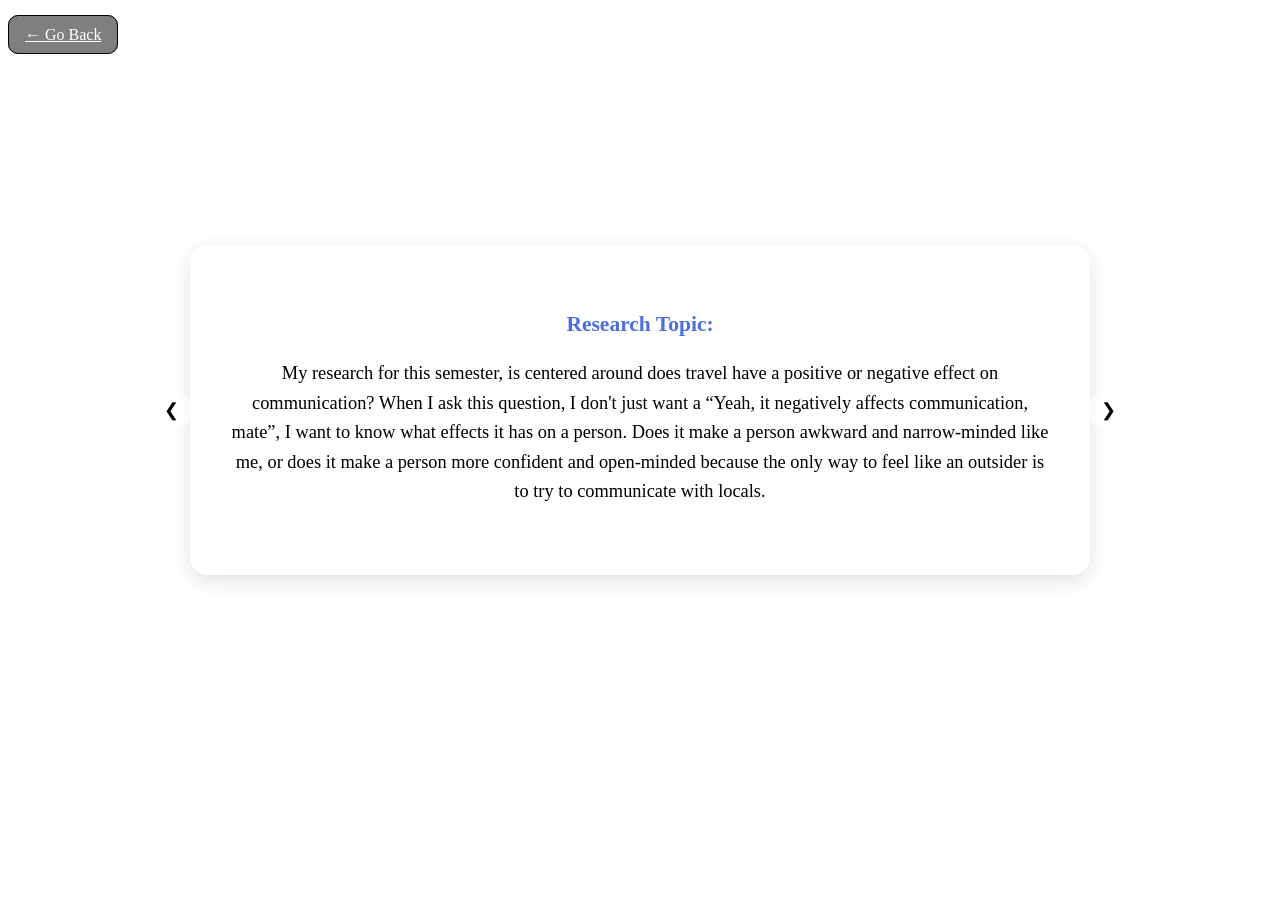
<file: O.html>
<!Doctype html>
<html lang="en">
<head>
  <style>
    .idea-carousel-section {
  margin: 30px 0;
  text-align: center;
}

.carousel-title {
  font-size: 4rem;
  margin-bottom: 20px;
  color: white;
}

.idea-carousel {
  position: relative;
  max-width: 900px;   /* was 700px */
  margin: 0 auto;
}

.slide {
  display: none;
  background: rgba(255,255,255,0.75);
  backdrop-filter: blur(10px);
  border-radius: 18px;

  /* SIZE INCREASE */
  padding: 40px;          /* bigger padding */
  min-height: 250px;      /* makes the box taller */
  font-size: 1.15rem;     /* larger text */
  line-height: 1.6;

  box-shadow: 0 6px 20px rgba(0,0,0,0.12);
}

.slide.active {
  display: block;
}

.slide h3 {
  margin-bottom: 10px;
  color: #4a6ee0;
}

.carousel-btn {
  position: absolute;
  top: 50%;
  transform: translateY(-50%);
  background: rgba(255,255,255,0.6);
  border: none;
  padding: 8px 14px;
  border-radius: 50%;
  cursor: pointer;
  font-size: 18px;
}

.carousel-btn:hover {
  background: rgba(255,255,255,0.9);
}

.prev { left: -40px; }
.next { right: -40px; }

.go-back {
  padding: 10px 16px;
  margin-bottom: 20px;
  font-size: 16px;
  backdrop-filter: blur(6px);
  background: rgba(0, 0, 0, 0.5);
  color: white;
  border: 1px solid black;
  border-radius: 10px;
  cursor: pointer;
}

.go-back:hover {
  background: rgba(0, 0, 0, 0.15); /* stays readable */
  color: white;
}
    
.background {
  position: fixed;
  top: 0;
  left: 0;
  width: 100%;
  height: 100%;
  background-image: url("https://4kwallpapers.com/images/wallpapers/blue-background-abstract-background-windows-11-3840x2160-8846.jpg");
  size: cover;
  z-index: -1;
}
  
  </style>
<body>
<div class="background"></div>
<br>
<a href="index.html" class="go-back">← Go Back</a>

<section class="idea-carousel-section">
  <h2 class="carousel-title">Multimodal Project Overview</h2>
  <br>
  <br>
  <br>
  <div class="idea-carousel" id="ideaCarousel">

    <div class="slide active">
      <h3>Research Topic:</h3>
      <p>
        My research for this semester, is centered around does travel have a positive or negative effect on communication? When I ask this question, I don't just want a “Yeah, it negatively affects communication, mate”,
        I want to know what effects it has on a person. Does it make a person awkward and narrow-minded like me, or does it make a person more confident and open-minded because the only way to feel like an outsider is to try to communicate with locals.
      </p>
    </div>

    <div class="slide">
      <h3>Stakeholders:</h3>
      <p>
        This class, a Stakeholders can be a person, group, or entity and is defined as people who are invested in or are effected by the issue at hand.
        For this research project, I chose to go over both its negatives and positives. Because of this, I chose to have a stakeholder to represent the positve effects of 
        travel on communication and the negative effects of travel on communications. On the positive side, my stakeholders are: <strong> Travel agencies/bloggers and people in the education field.</strong>
        On the negative side my stakeholders <strong>psychologists</strong> A reason I chose them as my stakeholders is because not only have they seen a person's communication get effected
        by travel, but they also provided the perfect balances between mental and physical developments. By that I mean both stakeholders talk about a person's physical behavior and their mental behavior.
      </p>
    </div>
    
    <div class="slide">
      <h3>Stakeholder Overview:</h3>
      <p>
        The stakeholders in this research project represent different perspectives on the effects of travel on communication.
        The positive stakeholders include travel agencies, bloggers, and individuals in the education field who emphasize the positive affects travel of travel on a person's communication skills.
        The negative stakeholders are psychologists who focus on the drawbacks of travel has on communication, such as increased anxiety and loneliness, which can hinder effective communication.
        To breifly summarize both perspectives, the positive stakeholders argue that travel enhances communication by pushing a person out of their commfort zone and making them making them practice making new connections, while the psychologists contend that travel hinders communication by doing gthe exact opposite, instead
        of fostering new connections, it pushes a person away from their existing support systems which leads to feelings of isolation and anxiety, which may impede communication.
      </p>
    </div>

    <div class="slide">
      <h3>Project Goal:</h3>
      <p>
        My goal for this project is to persuade my primary audience the psychologists that travel doesn't hinder communication, rather it
        develops it by offering more chances to practice commnication and building up a person's self-esteem. Through the research I also want to see if I able to convince myself
        that travel is something that develops a person's communication not hinder it. 
    </p>
    </div>

    <button class="carousel-btn prev" onclick="changeSlide(-1)">❮</button>
    <button class="carousel-btn next" onclick="changeSlide(1)">❯</button>

    <script>
let slideIndex = 0;
const slides = document.querySelectorAll('.slide');

function changeSlide(direction) {
  slides[slideIndex].classList.remove('active');
  slideIndex = (slideIndex + direction + slides.length) % slides.length;
  slides[slideIndex].classList.add('active');
}
</script>
  </div>
</section>
</body>
</head>
</html>
</file>
